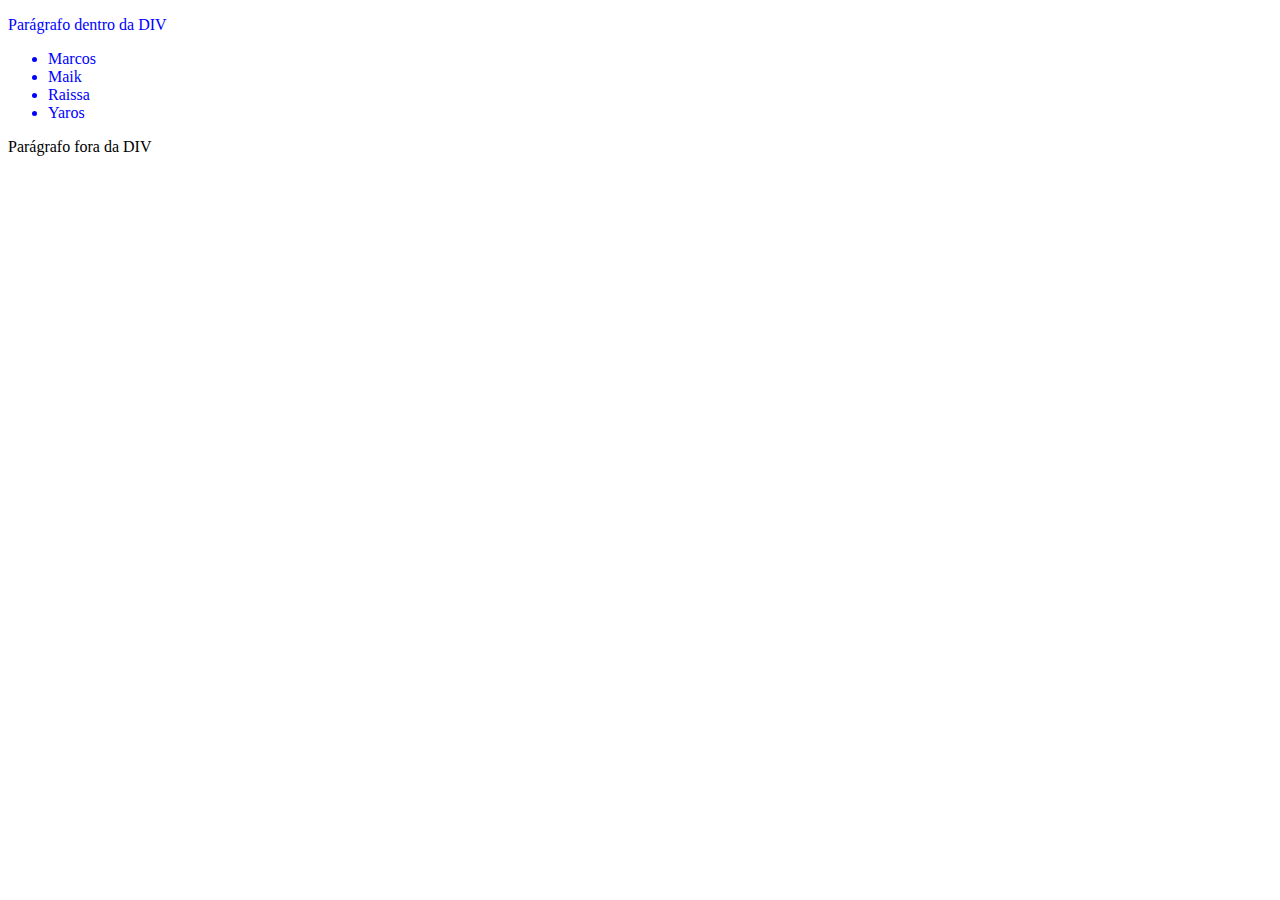
<file: index.html>
<!DOCTYPE html>
<html lang="en">
<head>
    <meta charset="UTF-8">
    <meta http-equiv="X-UA-Compatible" content="IE=edge">
    <meta name="viewport" content="width=device-width, initial-scale=1.0">
    <title>Document</title>
    <style>
        div{
            color:blue;
        }
        div ul li{
            color:inherit;
        }
    </style>
</head>
<body>
    <div>
        <p>Parágrafo dentro da DIV</p>
        <ul>
            <li>Marcos</li>
            <li>Maik</li>
            <li>Raissa</li>
            <li>Yaros</li>
        </ul>
    </div>
    <p>Parágrafo fora da DIV</p>
</body>
</html>
</file>
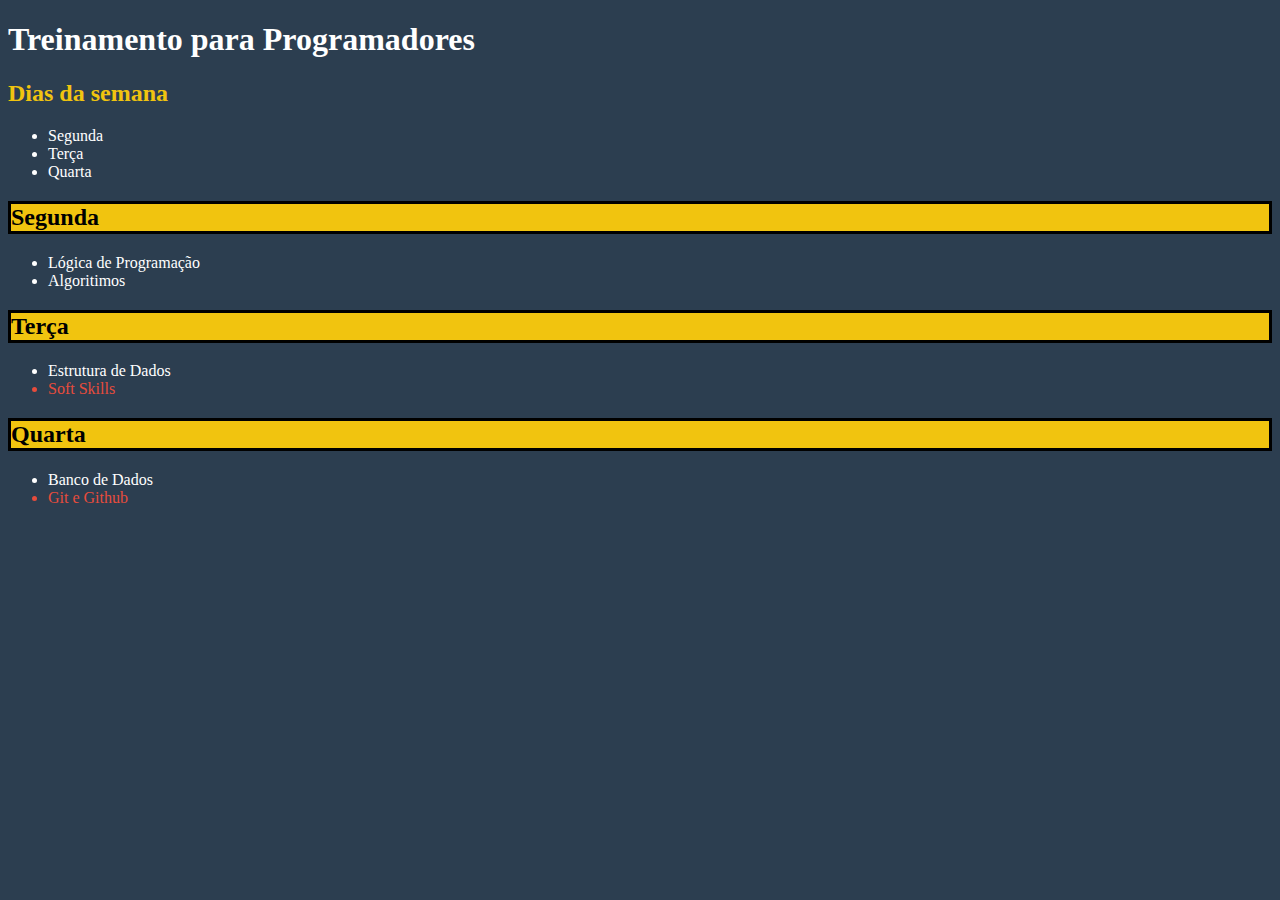
<file: ex1.html>
<!DOCTYPE html>
<html lang="en">
<head>
    <meta charset="UTF-8">
    <meta http-equiv="X-UA-Compatible" content="IE=edge">
    <meta name="viewport" content="width=device-width, initial-scale=1.0">
    <title>Document</title>
    <link rel="stylesheet" href="style.css">
</head>
<body>
    <h1>Treinamento para Programadores</h1>
    <h2 id="A1">Dias da semana</h2>
    <ul>
        <li>Segunda</li>
        <li>Terça</li>
        <li>Quarta</li>
    </ul>
    <h2 id="A3">Segunda</h2>
    <ul>
        <li>Lógica de Programação</li>
        <li>Algoritimos</li>
    </ul>
    <h2 id="A3">Terça</h2>
    <ul>
        <li>Estrutura de Dados</li>
        <li id="A2">Soft Skills</li>
    </ul>
    <h2 id="A3">Quarta</h2>
    <ul>
        <li>Banco de Dados</li>
        <li id="A2">Git e Github</li>
    </ul>
</body>
</html>
</file>
<file: style.css>
body{
    background-color: #2c3e50;
}

h1{
    color: #ffffff;
}

ul{
    color: #ffffff;
}
#A3{
    background-color: #f1c40f;
    border: 3px solid #000000;
}

#A1{
    color: #f1c40f;
}

#A2{
    color: #e74c3c;
}
</file>
